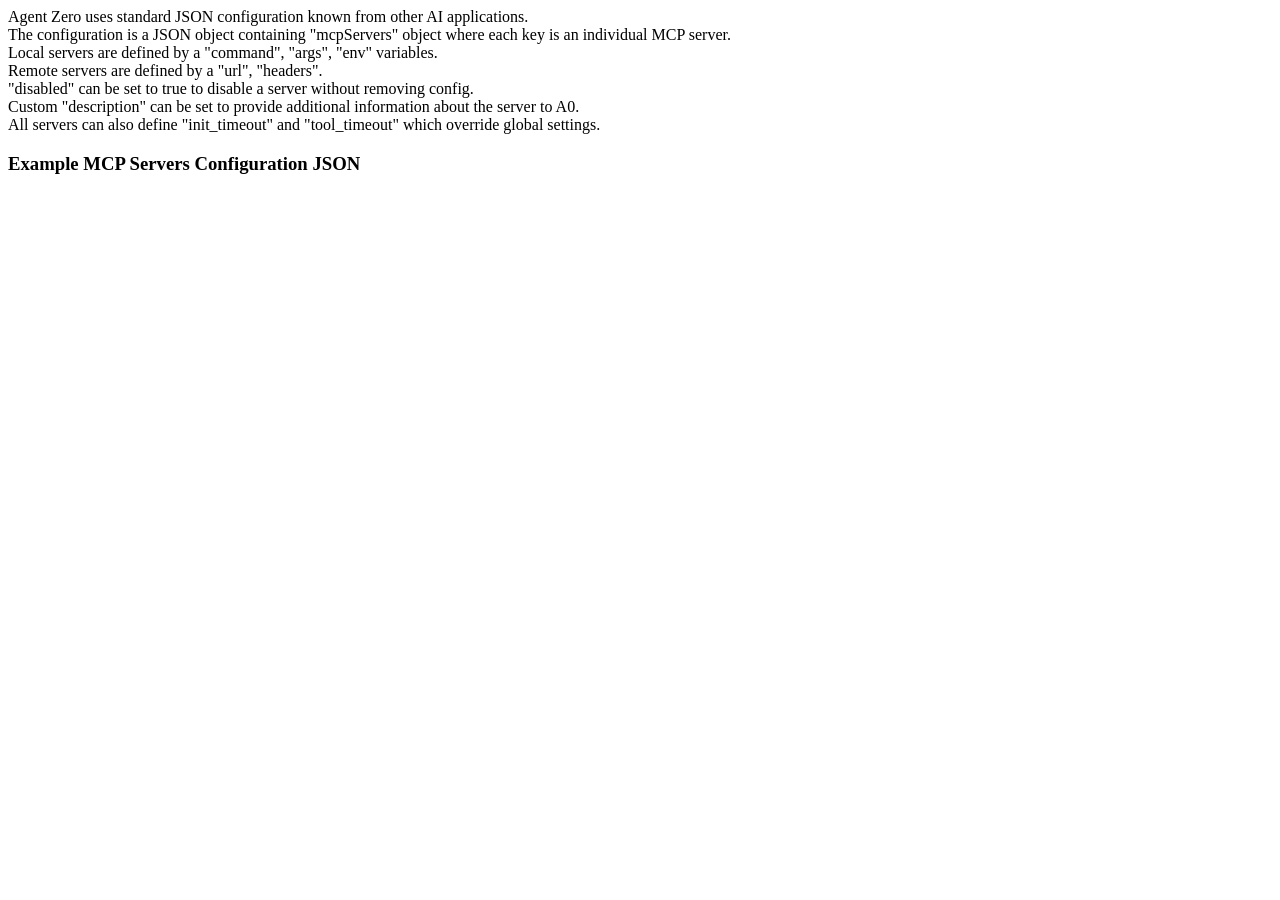
<file: webui/components/settings/mcp/client/example.html>
<html>

<head>
    <title>Configuring MCP Servers</title>

</head>

<body>
    <div x-data>
        <p>Agent Zero uses standard JSON configuration known from other AI applications.<br>
            The configuration is a JSON object containing "mcpServers" object where each key is an individual MCP
            server.<br>
            Local servers are defined by a "command", "args", "env" variables.<br>
            Remote servers are defined by a "url", "headers".<br>
            "disabled" can be set to true to disable a server without removing config.<br>
            Custom "description" can be set to provide additional information about the server to A0.<br>
            All servers can also define "init_timeout" and "tool_timeout" which override global settings.</p>


        <h3>Example MCP Servers Configuration JSON</h3>
        <div id="mcp-servers-example"></div>

        <script>
            setTimeout(() => {
                const url = window.location.origin;
                const jsonExample = JSON.stringify({
                    "mcpServers":
                    {
                        "sqlite": {
                            "command": "uvx",
                            "args": [
                                "mcp-server-sqlite",
                                "--db-path",
                                "/root/db.sqlite"
                            ],
                            "init_timeout": 10,
                            "tool_timeout": 200
                        },
                        "sequential-thinking": {
                            "disabled": true,
                            "command": "npx",
                            "args": [
                                "--yes",
                                "--package",
                                "@modelcontextprotocol/server-sequential-thinking",
                                "mcp-server-sequential-thinking"
                            ]
                        },
                        "deep-wiki": {
                            "description": "Use this MCP to analyze github repositories",
                            "url": "https://mcp.deepwiki.com/sse"
                        }
                    }
                }, null, 2);

                const editor = ace.edit("mcp-servers-example");
                const dark = localStorage.getItem("darkMode");
                if (dark != "false") {
                    editor.setTheme("ace/theme/github_dark");
                } else {
                    editor.setTheme("ace/theme/tomorrow");
                }
                editor.session.setMode("ace/mode/json");
                editor.setValue(jsonExample);
                editor.clearSelection();
                editor.setReadOnly(true);
            }, 0);
        </script>
        <!-- </template> -->
    </div>

    <style>
        #mcp-servers-example {
            width: 100%;
            height: 40em;
        }
    </style>

</body>

</html>
</file>
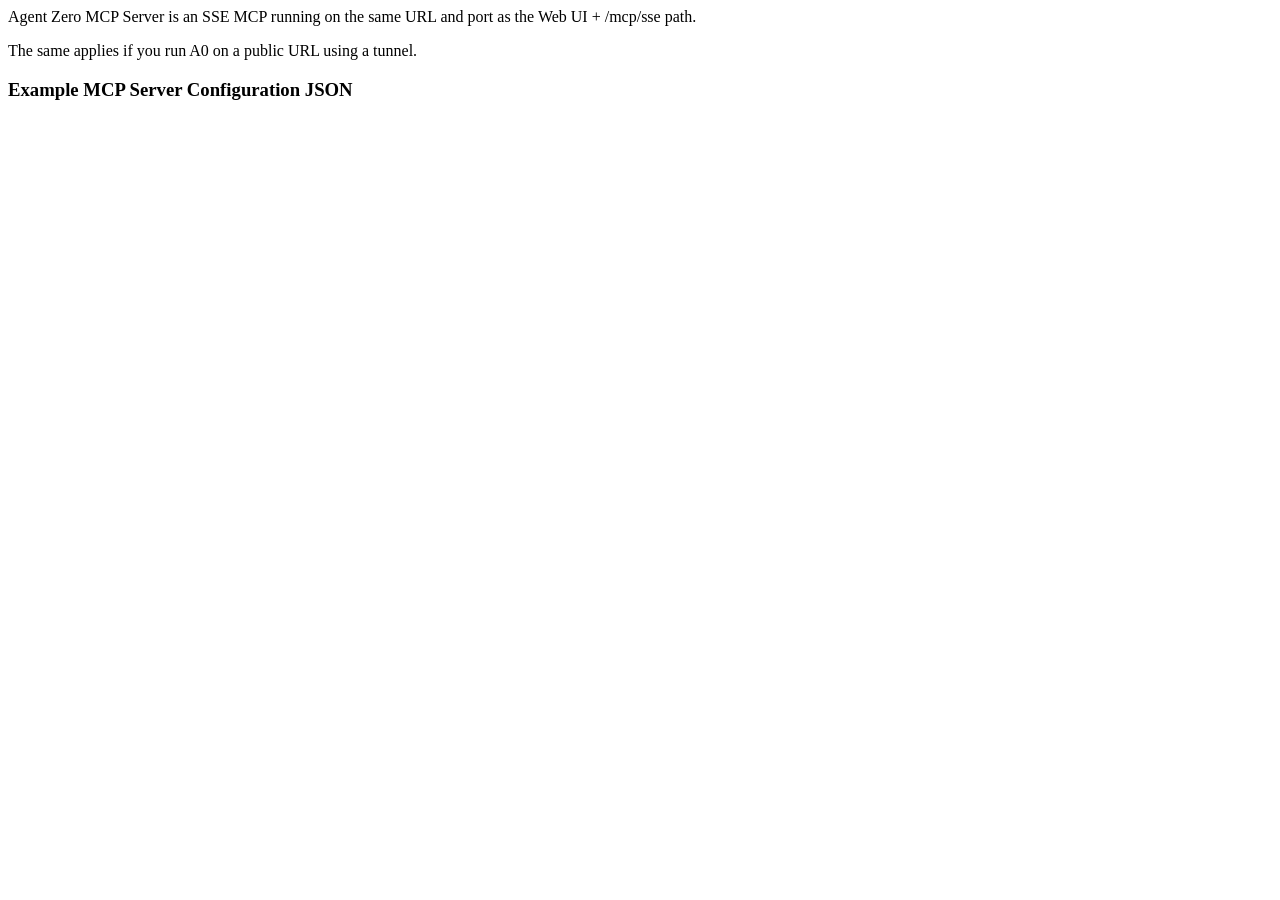
<file: webui/components/settings/mcp/server/example.html>
<html>

<head>
    <title>Connection to A0 MCP Server</title>

</head>

<body>
    <div x-data>
        <p>Agent Zero MCP Server is an SSE MCP running on the same URL and port as the Web UI + /mcp/sse path.</p>
        <p>The same applies if you run A0 on a public URL using a tunnel.</p>

        <h3>Example MCP Server Configuration JSON</h3>
        <div id="mcp-server-example"></div>

        <script>
            setTimeout(() => {
                const url = window.location.origin;
                const token = settingsModalProxy.settings.sections.filter(x => x.id == "mcp_server")[0].fields.filter(x => x.id == "mcp_server_token")[0].value;
                const jsonExample = JSON.stringify({
                    "mcpServers":
                    {
                        "agent-zero": {
                            "type": "sse",
                            "serverUrl": `${url}/mcp/t-${token}/sse`
                        }
                    }
                }, null, 2);

                const editor = ace.edit("mcp-server-example");
                const dark = localStorage.getItem("darkMode");
                if (dark != "false") {
                    editor.setTheme("ace/theme/github_dark");
                } else {
                    editor.setTheme("ace/theme/tomorrow");
                }
                editor.session.setMode("ace/mode/json");
                editor.setValue(jsonExample);
                editor.clearSelection();
                editor.setReadOnly(true);
            }, 0);
        </script>
        <!-- </template> -->
    </div>

    <style>
        #mcp-server-example {
            width: 100%;
            height: 15em;
        }
    </style>

</body>

</html>
</file>
